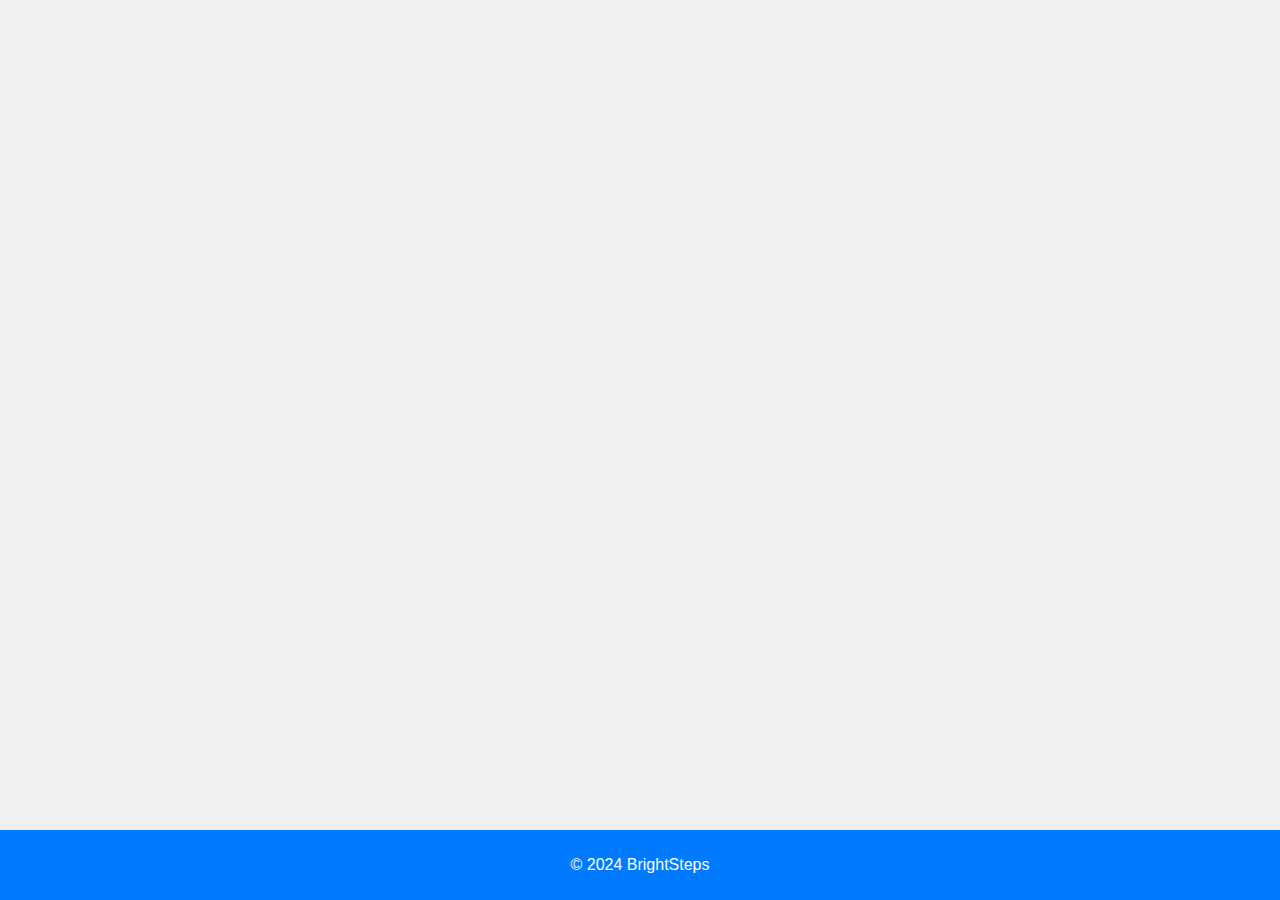
<file: index.html>
<!DOCTYPE html>
<html lang="en">
<head>
    <meta charset="UTF-8">
    <meta name="viewport" content="width=device-width, initial-scale=1.0">
    <title>BrightSteps</title>
    <link rel="stylesheet" href="styles.css">
</head>
<body>
        <header>
            <nav>
                <ul>
                    <li><a href="index.html" class="active">Home</a></li>
                    <li><a href="upload.html">Upload</a></li>
                    <li><a href="dashboard.html">Dashboard</a></li>
                </ul>
            </nav>
            <h1>BrightSteps</h1>
        </header>
    
    <main>
        <section id="registration">
            <h2>Register</h2>
            <form id="registrationForm">
                <input type="text" id="username" placeholder="Username" required>
                <input type="email" id="email" placeholder="Email" required>
                <input type="password" id="password" placeholder="Password" required>
                <button type="submit">Register</button>
            </form>
        </section>
        <section id="login">
            <h2>Login</h2>
            <form id="loginForm">
                <input type="text" id="loginUsername" placeholder="Username" required>
                <input type="password" id="loginPassword" placeholder="Password" required>
                <button type="submit">Login</button>
            </form>
        </section>
    </main>
    <footer>
        <p>&copy; 2024 BrightSteps</p>
    </footer>
    <script src="script.js"></script>
</body>
</html>
</file>
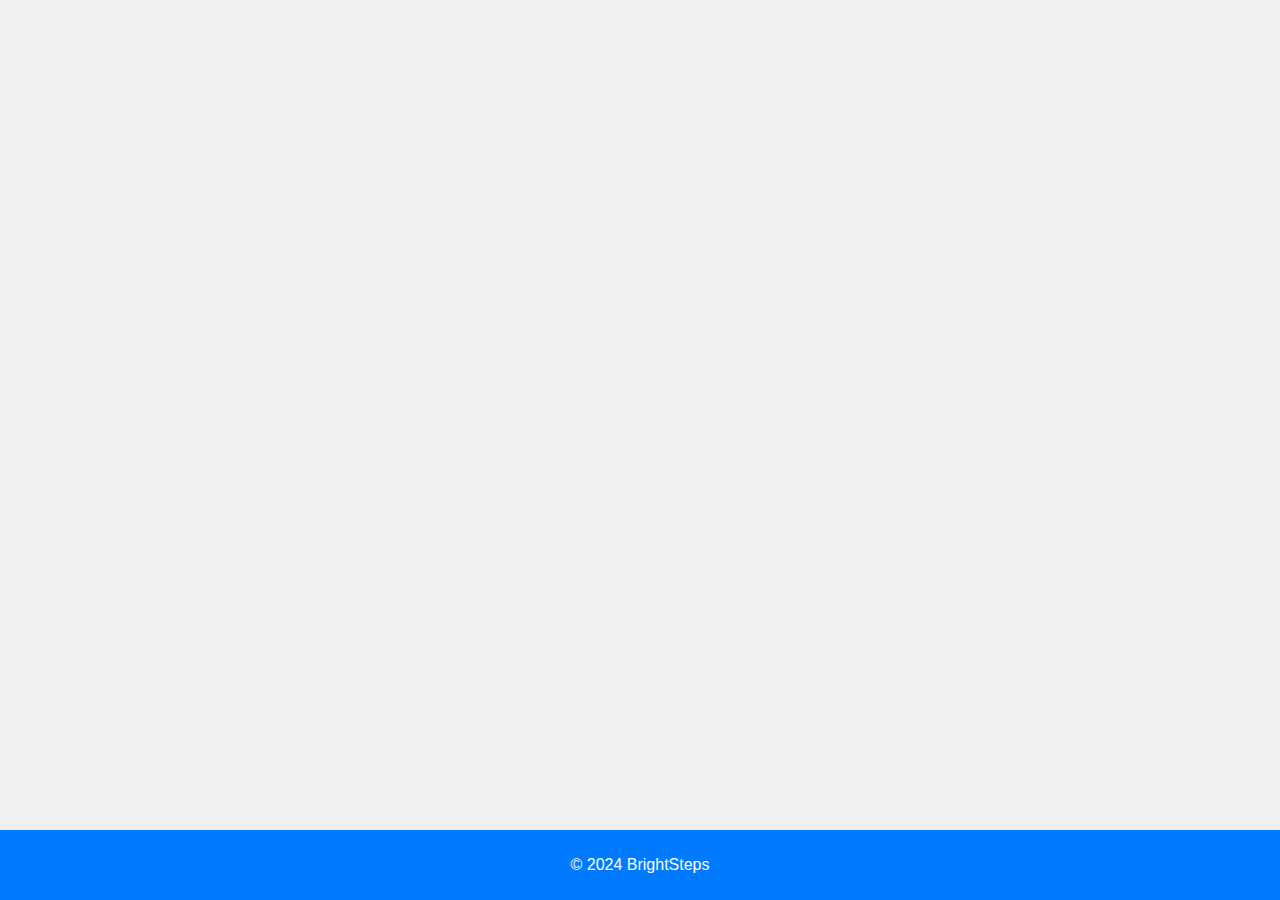
<file: upload.html>
<!DOCTYPE html>
<html lang="en">
<head>
    <meta charset="UTF-8">
    <meta name="viewport" content="width=device-width, initial-scale=1.0">
    <title>Upload Resources - BrightSteps</title>
    <link rel="stylesheet" href="styles.css">
</head>
<body>
    <header>
    <nav>
        <ul>
            <li><a href="index.html">Home</a></li>
            <li><a href="upload.html" class="active">Upload</a></li>
            <li><a href="dashboard.html">Dashboard</a></li>
        </ul>
    </nav>
    <h1>BrightSteps</h1>
    </header>

    <main>
        <section id="resourceUpload">
            <h2>Upload Resource</h2>
            <form id="resourceUploadForm">
                <input type="text" id="resourceTitle" placeholder="Resource Title" required>
                <input type="file" id="resourceFile" required>
                <button type="submit">Upload</button>
            </form>
        </section>
    </main>
    <footer>
        <p>&copy; 2024 BrightSteps</p>
    </footer>
    <script src="uploadstyle.js"></script>
</body>
</html>
</file>
<file: styles.css>
body {
    font-family: Arial, sans-serif;
    margin: 0;
    padding: 0;
    background-color: #f0f0f0;
}
header {
    background-color: #007bff;
    color: #fff;
    text-align: center;
    padding: 10px 0;
}

nav ul {
    list-style-type: none;
    margin: 0;
    padding: 0;
    text-align: center;
}

nav ul li {
    display: inline;
    margin: 0 10px;
}

nav ul li a {
    color: #fff;
    text-decoration: none;
    padding: 5px 10px;
    border-radius: 5px;
    transition: background-color 0.3s ease-in-out;
}

nav ul li a:hover {
    background-color: #0056b3;
}

.active {
    background-color: #0056b3;
}

/* Footer */
footer {
    background-color: #007bff;
    color: #fff;
    text-align: center;
    padding: 10px 0;
    position: fixed;
    bottom: 0;
    width: 100%;
}

main {
    display: flex;
    justify-content: space-around;
    padding: 2rem 0;
}

section {
    width: 30%;
    padding: 1rem;
    border: 1px solid #ccc;
    border-radius: 5px;
    background-color: #fff;
    box-shadow: 0px 0px 10px rgba(0, 0, 0, 0.1);
    transition: transform 0.3s ease-in-out, box-shadow 0.3s ease-in-out;
}

section:hover {
    transform: translateY(-5px);
    box-shadow: 0px 5px 15px rgba(0, 0, 0, 0.2);
}

input, button {
    display: block;
    margin-bottom: 1rem;
    width: calc(100% - 20px);
    padding: 10px;
    border: 1px solid #ccc;
    border-radius: 5px;
    transition: border-color 0.3s ease-in-out;
}

input:focus, button:focus {
    outline: none;
    border-color: #007bff;
}

button {
    background-color: #007bff;
    color: #fff;
    border: none;
    padding: 0.5rem 1rem;
    cursor: pointer;
    transition: background-color 0.3s ease-in-out;
}

button:hover {
    background-color: #0056b3;
}

footer {
    position: fixed;
    bottom: 0;
    width: 100%;
}

/* Navigation Bar */
header nav {
    background-color: #007bff;
    padding: 10px 0;
}

header nav ul {
    list-style-type: none;
    margin: 0;
    padding: 0;
    text-align: center;
}

header nav ul li {
    display: inline;
    margin: 0 10px;
}

header nav ul li a {
    color: #fff;
    text-decoration: none;
    padding: 5px 10px;
    border-radius: 5px;
    transition: background-color 0.3s ease-in-out;
}

header nav ul li a:hover {
    background-color: #0056b3;
    transition: background-color 0.3s ease-in-out;
}

/* Navigation Bar Animation */
nav ul li a {
    transition: background-color 0.3s ease-in-out, transform 0.3s ease-in-out;
}

nav ul li a:hover {
    background-color: #0056b3;
    transform: scale(1.1);
}

/* Header Animation */
header {
    opacity: 0;
    animation: fadeIn 1s ease forwards;
}

@keyframes fadeIn {
    from {
        opacity: 0;
        transform: translateY(-20px);
    }
    to {
        opacity: 1;
        transform: translateY(0);
    }
}

/* Content Entrance Animation */
main section {
    opacity: 0;
    transform: translateY(20px);
    animation: slideIn 1s ease forwards;
}

@keyframes slideIn {
    from {
        opacity: 0;
        transform: translateY(20px);
    }
    to {
        opacity: 1;
        transform: translateY(0);
    }
}

/* Button Hover Animation */
button {
    transition: background-color 0.3s ease-in-out, transform 0.3s ease-in-out;
}

button:hover {
    background-color: #0056b3;
    transform: scale(1.05);
}

/* Scrolling Effects */
@keyframes fade {
    from {
        opacity: 0;
    }
    to {
        opacity: 1;
    }
}

.fade-in {
    animation: fade 1s ease forwards;
}

/* Image Gallery Animation */
.image-gallery img {
    transition: opacity 0.5s ease-in-out;
}

.image-gallery img:hover {
    opacity: 0.8;
}

/* Loading Animation */
.loading-spinner {
    border: 4px solid rgba(0, 0, 0, 0.1);
    border-left-color: #007bff;
    animation: spin 1s linear infinite;
}

@keyframes spin {
    to {
        transform: rotate(360deg);
    }
}

/* Modal Windows Animation */
.modal {
    opacity: 0;
    transition: opacity 0.3s ease-in-out;
}

.modal.active {
    opacity: 1;
}
</file>
